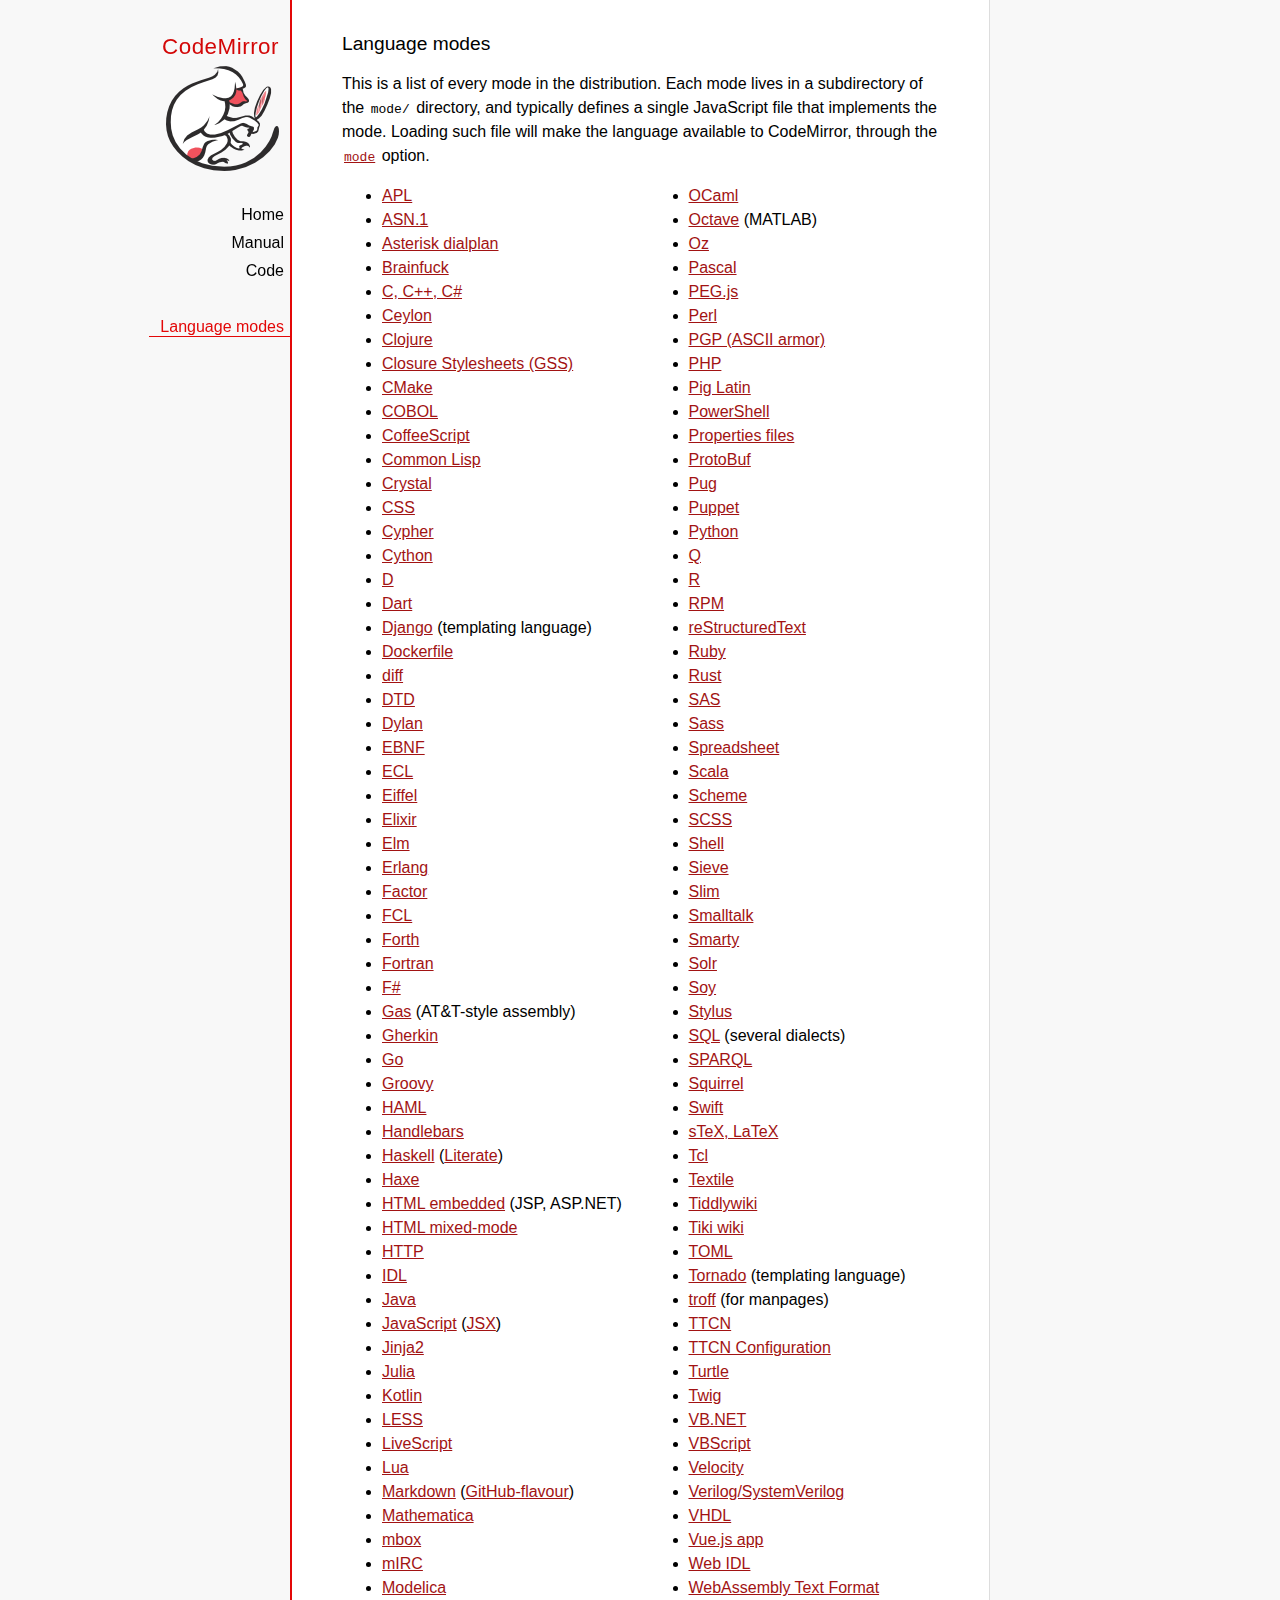
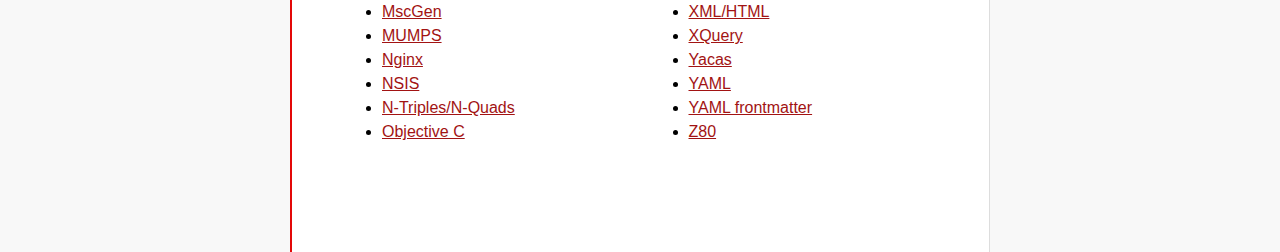
<file: main-files/documentation/assets/codemirror/mode/index.html>
<!doctype html>

<title>CodeMirror: Language Modes</title>
<meta charset="utf-8"/>
<link rel=stylesheet href="../doc/docs.css">

<div id=nav>
  <a href="https://codemirror.net"><h1>CodeMirror</h1><img id=logo src="../doc/logo.png"></a>

  <ul>
    <li><a href="../index.html">Home</a>
    <li><a href="../doc/manual.html">Manual</a>
    <li><a href="https://github.com/codemirror/codemirror">Code</a>
  </ul>
  <ul>
    <li><a class=active href="#">Language modes</a>
  </ul>
</div>

<article>

  <h2>Language modes</h2>

  <p>This is a list of every mode in the distribution. Each mode lives
in a subdirectory of the <code>mode/</code> directory, and typically
defines a single JavaScript file that implements the mode. Loading
such file will make the language available to CodeMirror, through
the <a href="../doc/manual.html#option_mode"><code>mode</code></a>
option.</p>

  <div style="-webkit-columns: 100px 2; -moz-columns: 100px 2; columns: 100px 2;">
    <ul style="margin-top: 0">
      <li><a href="apl/index.html">APL</a></li>
      <li><a href="asn.1/index.html">ASN.1</a></li>
      <li><a href="asterisk/index.html">Asterisk dialplan</a></li>
      <li><a href="brainfuck/index.html">Brainfuck</a></li>
      <li><a href="clike/index.html">C, C++, C#</a></li>
      <li><a href="clike/index.html">Ceylon</a></li>
      <li><a href="clojure/index.html">Clojure</a></li>
      <li><a href="css/gss.html">Closure Stylesheets (GSS)</a></li>
      <li><a href="cmake/index.html">CMake</a></li>
      <li><a href="cobol/index.html">COBOL</a></li>
      <li><a href="coffeescript/index.html">CoffeeScript</a></li>
      <li><a href="commonlisp/index.html">Common Lisp</a></li>
      <li><a href="crystal/index.html">Crystal</a></li>
      <li><a href="css/index.html">CSS</a></li>
      <li><a href="cypher/index.html">Cypher</a></li>
      <li><a href="python/index.html">Cython</a></li>
      <li><a href="d/index.html">D</a></li>
      <li><a href="dart/index.html">Dart</a></li>
      <li><a href="django/index.html">Django</a> (templating language)</li>
      <li><a href="dockerfile/index.html">Dockerfile</a></li>
      <li><a href="diff/index.html">diff</a></li>
      <li><a href="dtd/index.html">DTD</a></li>
      <li><a href="dylan/index.html">Dylan</a></li>
      <li><a href="ebnf/index.html">EBNF</a></li>
      <li><a href="ecl/index.html">ECL</a></li>
      <li><a href="eiffel/index.html">Eiffel</a></li>
      <li><a href="https://github.com/optick/codemirror-mode-elixir">Elixir</a></li>
      <li><a href="elm/index.html">Elm</a></li>
      <li><a href="erlang/index.html">Erlang</a></li>
      <li><a href="factor/index.html">Factor</a></li>
      <li><a href="fcl/index.html">FCL</a></li>
      <li><a href="forth/index.html">Forth</a></li>
      <li><a href="fortran/index.html">Fortran</a></li>
      <li><a href="mllike/index.html">F#</a></li>
      <li><a href="gas/index.html">Gas</a> (AT&amp;T-style assembly)</li>
      <li><a href="gherkin/index.html">Gherkin</a></li>
      <li><a href="go/index.html">Go</a></li>
      <li><a href="groovy/index.html">Groovy</a></li>
      <li><a href="haml/index.html">HAML</a></li>
      <li><a href="handlebars/index.html">Handlebars</a></li>
      <li><a href="haskell/index.html">Haskell</a> (<a href="haskell-literate/index.html">Literate</a>)</li>
      <li><a href="haxe/index.html">Haxe</a></li>
      <li><a href="htmlembedded/index.html">HTML embedded</a> (JSP, ASP.NET)</li>
      <li><a href="htmlmixed/index.html">HTML mixed-mode</a></li>
      <li><a href="http/index.html">HTTP</a></li>
      <li><a href="idl/index.html">IDL</a></li>
      <li><a href="clike/index.html">Java</a></li>
      <li><a href="javascript/index.html">JavaScript</a> (<a href="jsx/index.html">JSX</a>)</li>
      <li><a href="jinja2/index.html">Jinja2</a></li>
      <li><a href="julia/index.html">Julia</a></li>
      <li><a href="clike/index.html">Kotlin</a></li>
      <li><a href="css/less.html">LESS</a></li>
      <li><a href="livescript/index.html">LiveScript</a></li>
      <li><a href="lua/index.html">Lua</a></li>
      <li><a href="markdown/index.html">Markdown</a> (<a href="gfm/index.html">GitHub-flavour</a>)</li>
      <li><a href="mathematica/index.html">Mathematica</a></li>
      <li><a href="mbox/index.html">mbox</a></li>
      <li><a href="mirc/index.html">mIRC</a></li>
      <li><a href="modelica/index.html">Modelica</a></li>
      <li><a href="mscgen/index.html">MscGen</a></li>
      <li><a href="mumps/index.html">MUMPS</a></li>
      <li><a href="nginx/index.html">Nginx</a></li>
      <li><a href="nsis/index.html">NSIS</a></li>
      <li><a href="ntriples/index.html">N-Triples/N-Quads</a></li>
      <li><a href="clike/index.html">Objective C</a></li>
      <li><a href="mllike/index.html">OCaml</a></li>
      <li><a href="octave/index.html">Octave</a> (MATLAB)</li>
      <li><a href="oz/index.html">Oz</a></li>
      <li><a href="pascal/index.html">Pascal</a></li>
      <li><a href="pegjs/index.html">PEG.js</a></li>
      <li><a href="perl/index.html">Perl</a></li>
      <li><a href="asciiarmor/index.html">PGP (ASCII armor)</a></li>
      <li><a href="php/index.html">PHP</a></li>
      <li><a href="pig/index.html">Pig Latin</a></li>
      <li><a href="powershell/index.html">PowerShell</a></li>
      <li><a href="properties/index.html">Properties files</a></li>
      <li><a href="protobuf/index.html">ProtoBuf</a></li>
      <li><a href="pug/index.html">Pug</a></li>
      <li><a href="puppet/index.html">Puppet</a></li>
      <li><a href="python/index.html">Python</a></li>
      <li><a href="q/index.html">Q</a></li>
      <li><a href="r/index.html">R</a></li>
      <li><a href="rpm/index.html">RPM</a></li>
      <li><a href="rst/index.html">reStructuredText</a></li>
      <li><a href="ruby/index.html">Ruby</a></li>
      <li><a href="rust/index.html">Rust</a></li>
      <li><a href="sas/index.html">SAS</a></li>
      <li><a href="sass/index.html">Sass</a></li>
      <li><a href="spreadsheet/index.html">Spreadsheet</a></li>
      <li><a href="clike/scala.html">Scala</a></li>
      <li><a href="scheme/index.html">Scheme</a></li>
      <li><a href="css/scss.html">SCSS</a></li>
      <li><a href="shell/index.html">Shell</a></li>
      <li><a href="sieve/index.html">Sieve</a></li>
      <li><a href="slim/index.html">Slim</a></li>
      <li><a href="smalltalk/index.html">Smalltalk</a></li>
      <li><a href="smarty/index.html">Smarty</a></li>
      <li><a href="solr/index.html">Solr</a></li>
      <li><a href="soy/index.html">Soy</a></li>
      <li><a href="stylus/index.html">Stylus</a></li>
      <li><a href="sql/index.html">SQL</a> (several dialects)</li>
      <li><a href="sparql/index.html">SPARQL</a></li>
      <li><a href="clike/index.html">Squirrel</a></li>
      <li><a href="swift/index.html">Swift</a></li>
      <li><a href="stex/index.html">sTeX, LaTeX</a></li>
      <li><a href="tcl/index.html">Tcl</a></li>
      <li><a href="textile/index.html">Textile</a></li>
      <li><a href="tiddlywiki/index.html">Tiddlywiki</a></li>
      <li><a href="tiki/index.html">Tiki wiki</a></li>
      <li><a href="toml/index.html">TOML</a></li>
      <li><a href="tornado/index.html">Tornado</a> (templating language)</li>
      <li><a href="troff/index.html">troff</a> (for manpages)</li>
      <li><a href="ttcn/index.html">TTCN</a></li>
      <li><a href="ttcn-cfg/index.html">TTCN Configuration</a></li>
      <li><a href="turtle/index.html">Turtle</a></li>
      <li><a href="twig/index.html">Twig</a></li>
      <li><a href="vb/index.html">VB.NET</a></li>
      <li><a href="vbscript/index.html">VBScript</a></li>
      <li><a href="velocity/index.html">Velocity</a></li>
      <li><a href="verilog/index.html">Verilog/SystemVerilog</a></li>
      <li><a href="vhdl/index.html">VHDL</a></li>
      <li><a href="vue/index.html">Vue.js app</a></li>
      <li><a href="webidl/index.html">Web IDL</a></li>
      <li><a href="wast/index.html">WebAssembly Text Format</a></li>
      <li><a href="xml/index.html">XML/HTML</a></li>
      <li><a href="xquery/index.html">XQuery</a></li>
      <li><a href="yacas/index.html">Yacas</a></li>
      <li><a href="yaml/index.html">YAML</a></li>
      <li><a href="yaml-frontmatter/index.html">YAML frontmatter</a></li>
      <li><a href="z80/index.html">Z80</a></li>
    </ul>
  </div>

</article>
</file>
<file: main-files/documentation/assets/codemirror/doc/docs.css>
@font-face {
  font-family: 'Source Sans Pro';
  font-style: normal;
  font-weight: 400;
  src: local('Source Sans Pro'), local('SourceSansPro-Regular'), url(//themes.googleusercontent.com/static/fonts/sourcesanspro/v5/ODelI1aHBYDBqgeIAH2zlBM0YzuT7MdOe03otPbuUS0.woff) format('woff');
}

body, html { margin: 0; padding: 0; height: 100%; }
section, article { display: block; padding: 0; }

body {
  background: #f8f8f8;
  font-family: 'Source Sans Pro', Helvetica, Arial, sans-serif;
  line-height: 1.5;
}

p { margin-top: 0; }

h2, h3, h1 {
  font-weight: normal;
  margin-bottom: .7em;
}
h1 { font-size: 140%; }
h2 { font-size: 120%; }
h3 { font-size: 110%; }
article > h2:first-child, section:first-child > h2 { margin-top: 0; }

#nav h1 {
  margin-right: 12px;
  margin-top: 0;
  margin-bottom: 2px;
  color: #d30707;
  letter-spacing: .5px;
}

a, a:visited, a:link, .quasilink {
  color: #A21313;
}

em {
  padding-right: 2px;
}

.quasilink {
  cursor: pointer;
}

article {
  max-width: 700px;
  margin: 0 0 0 160px;
  border-left: 2px solid #E30808;
  border-right: 1px solid #ddd;
  padding: 30px 50px 100px 50px;
  background: white;
  z-index: 2;
  position: relative;
  min-height: 100%;
  box-sizing: border-box;
  -moz-box-sizing: border-box;
}

#nav {
  position: fixed;
  padding-top: 30px;
  max-height: 100%;
  box-sizing: -moz-border-box;
  box-sizing: border-box;
  overflow-y: auto;
  left: 0; right: none;
  width: 160px;
  text-align: right;
  z-index: 1;
}

@media screen and (min-width: 1000px) {
  article {
    margin: 0 auto;
  }
  #nav {
    right: 50%;
    width: auto;
    border-right: 349px solid transparent;
  }
}

#nav ul {
  display: block;
  margin: 0; padding: 0;
  margin-bottom: 32px;
}

#nav a {
  text-decoration: none;
}

#nav li {
  display: block;
  margin-bottom: 4px;
}

#nav li ul {
  font-size: 80%;
  margin-bottom: 0;
  display: none;
}

#nav li.active ul {
  display: block;
}

#nav li li a {
  padding-right: 20px;
  display: inline-block;
}

#nav ul a {
  color: black;
  padding: 0 7px 1px 11px;
}

#nav ul a.active, #nav ul a:hover {
  border-bottom: 1px solid #E30808;
  margin-bottom: -1px;
  color: #E30808;
}

#logo {
  border: 0;
  margin-right: 12px;
  margin-bottom: 25px;
}

section {
  border-top: 1px solid #E30808;
  margin: 1.5em 0;
}

section.first {
  border: none;
  margin-top: 0;
}

#demo {
  position: relative;
}

#demolist {
  position: absolute;
  right: 5px;
  top: 5px;
  z-index: 25;
}

.yinyang {
  position: absolute;
  top: -10px;
  left: 0; right: 0;
  margin: auto;
  display: block;
  height: 120px;
}

.actions {
  margin: 1em 0 0;
  min-height: 100px;
  position: relative;
}

.actionspicture {
  pointer-events: none;
  position: absolute;
  height: 100px;
  top: 0; left: 0; right: 0;
}

.actionlink {
  pointer-events: auto;
  font-family: arial;
  font-size: 80%;
  font-weight: bold;
  position: absolute;
  top: 0; bottom: 0;
  line-height: 1;
  height: 1em;
  margin: auto;
}

.actionlink.download {
  color: white;
  right: 50%;
  margin-right: 13px;
  text-shadow: -1px 1px 3px #b00, -1px -1px 3px #b00, 1px 0px 3px #b00;
}

.actionlink.fund {
  color: #b00;
  left: 50%;
  margin-left: 15px;
}

.actionlink:hover {
  text-decoration: underline;
}

.actionlink a {
  color: inherit;
}

.actionsleft {
  float: left;
}

.actionsright {
  float: right;
  text-align: right;
}

@media screen and (max-width: 800px) {
  .actions {
    padding-top: 120px;
  }
  .actionsleft, .actionsright {
    float: none;
    text-align: left;
    margin-bottom: 1em;
  }
}

th {
  text-decoration: underline;
  font-weight: normal;
  text-align: left;
}

#features ul {
  list-style: none;
  margin: 0 0 1em;
  padding: 0 0 0 1.2em;
}

#features li:before {
  content: "-";
  width: 1em;
  display: inline-block;
  padding: 0;
  margin: 0;
  margin-left: -1em;
}

.rel {
  margin-bottom: 0;
}
.rel-note {
  margin-top: 0;
  color: #555;
}

pre {
  padding-left: 15px;
  border-left: 2px solid #ddd;
}

code {
  padding: 0 2px;
}

strong {
  text-decoration: underline;
  font-weight: normal;
}

.field {
  border: 1px solid #A21313;
}
</file>
